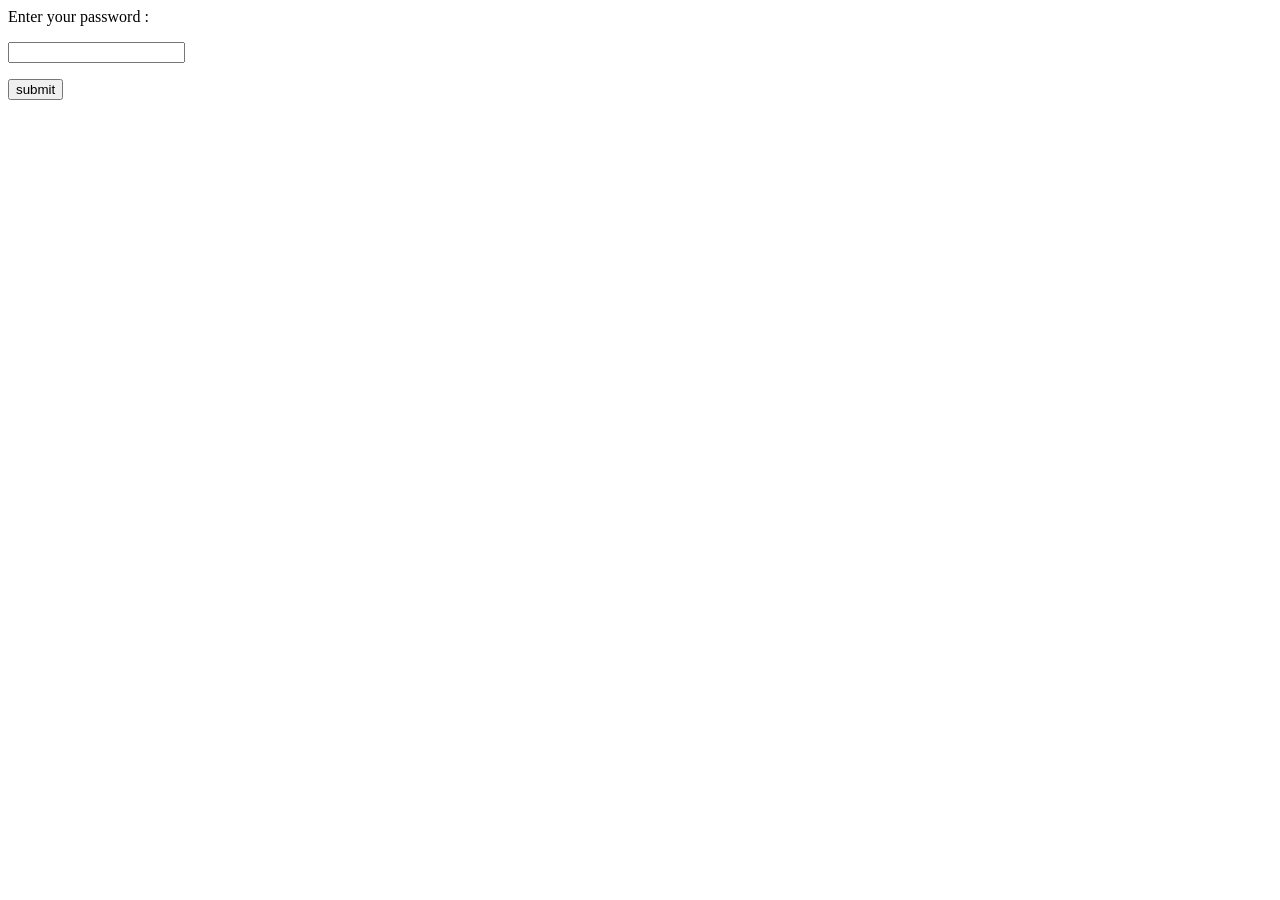
<file: _original_app/templates/password.html>
<html> 
<body> 
    <form action = "http://localhost:8080/password" method = "post"> 
 
<p>Enter your password :</p> 
<p><input type = "text" name = "password" /></p> 
<p><input type = "submit" value = "submit" /></p> 
 
    </form> 
</body> 
</html>
</file>
